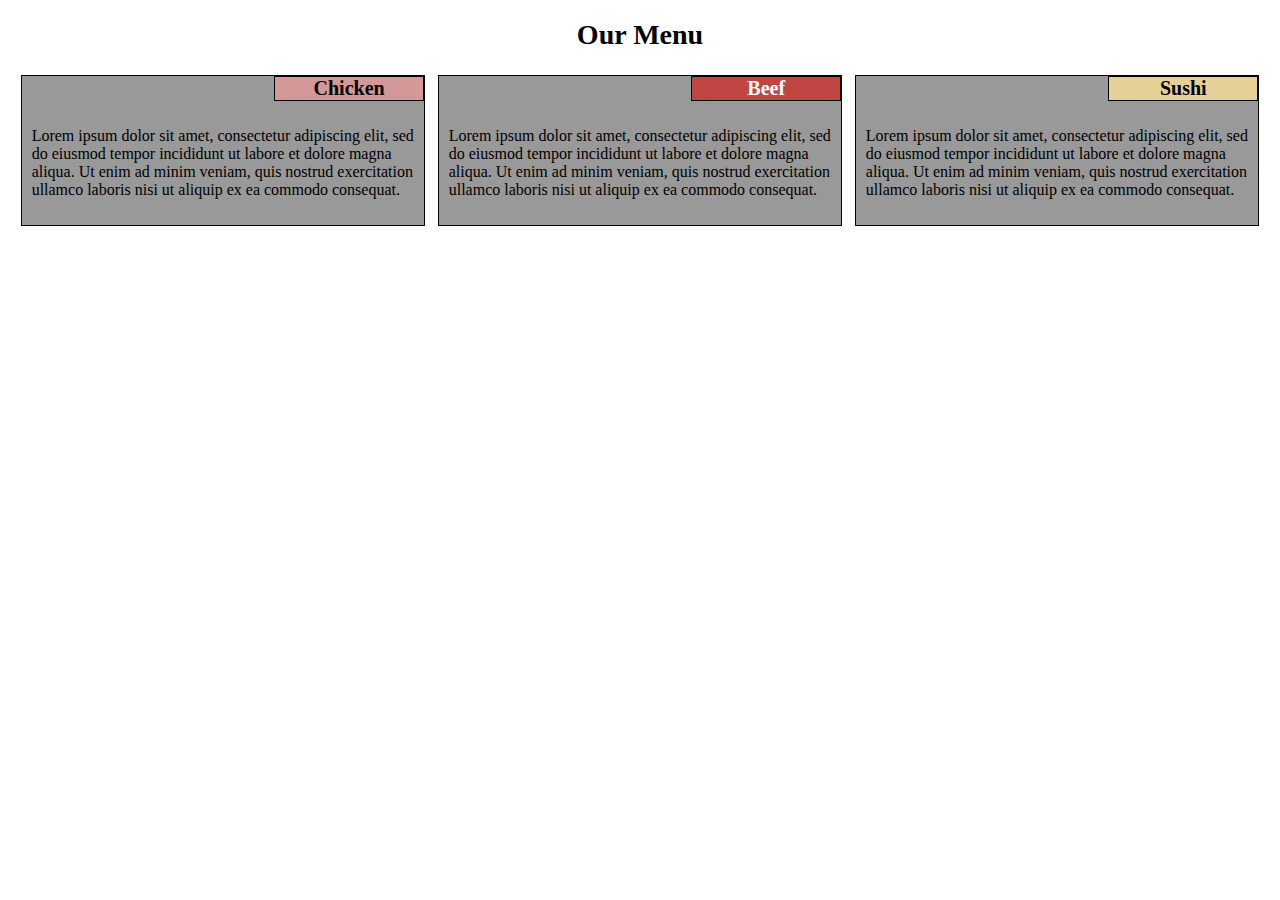
<file: mod2_solution/index.html>
<!DOCTYPE html>
<html>
<head>
	<meta charset="utf-8">
	<meta name="viewport" content="width=device-width, initial-scale=1">
	<title>Module 2 Assignment</title>
	<link rel="stylesheet" href="css/style.css">
</head>
<body>
<h1>Our Menu</h1>
<div class="row">
	<div class="col-lg-4 col-md-6 col-sm-12"><h2 id="item1">Chicken</h2><p>Lorem ipsum dolor sit amet, consectetur adipiscing elit, sed do eiusmod tempor incididunt ut labore et dolore magna aliqua. Ut enim ad minim veniam, quis nostrud exercitation ullamco laboris nisi ut aliquip ex ea commodo consequat.</p></div>
	<div class="col-lg-4 col-md-6 col-sm-12"><h2 id="item2">Beef</h2><p>Lorem ipsum dolor sit amet, consectetur adipiscing elit, sed do eiusmod tempor incididunt ut labore et dolore magna aliqua. Ut enim ad minim veniam, quis nostrud exercitation ullamco laboris nisi ut aliquip ex ea commodo consequat.</p></div>
	<div class="col-lg-4 col-md-12 col-sm-12"><h2 id="item3">Sushi</h2><p>Lorem ipsum dolor sit amet, consectetur adipiscing elit, sed do eiusmod tempor incididunt ut labore et dolore magna aliqua. Ut enim ad minim veniam, quis nostrud exercitation ullamco laboris nisi ut aliquip ex ea commodo consequat.</p></div>
</div>
</body>
</html>
</file>
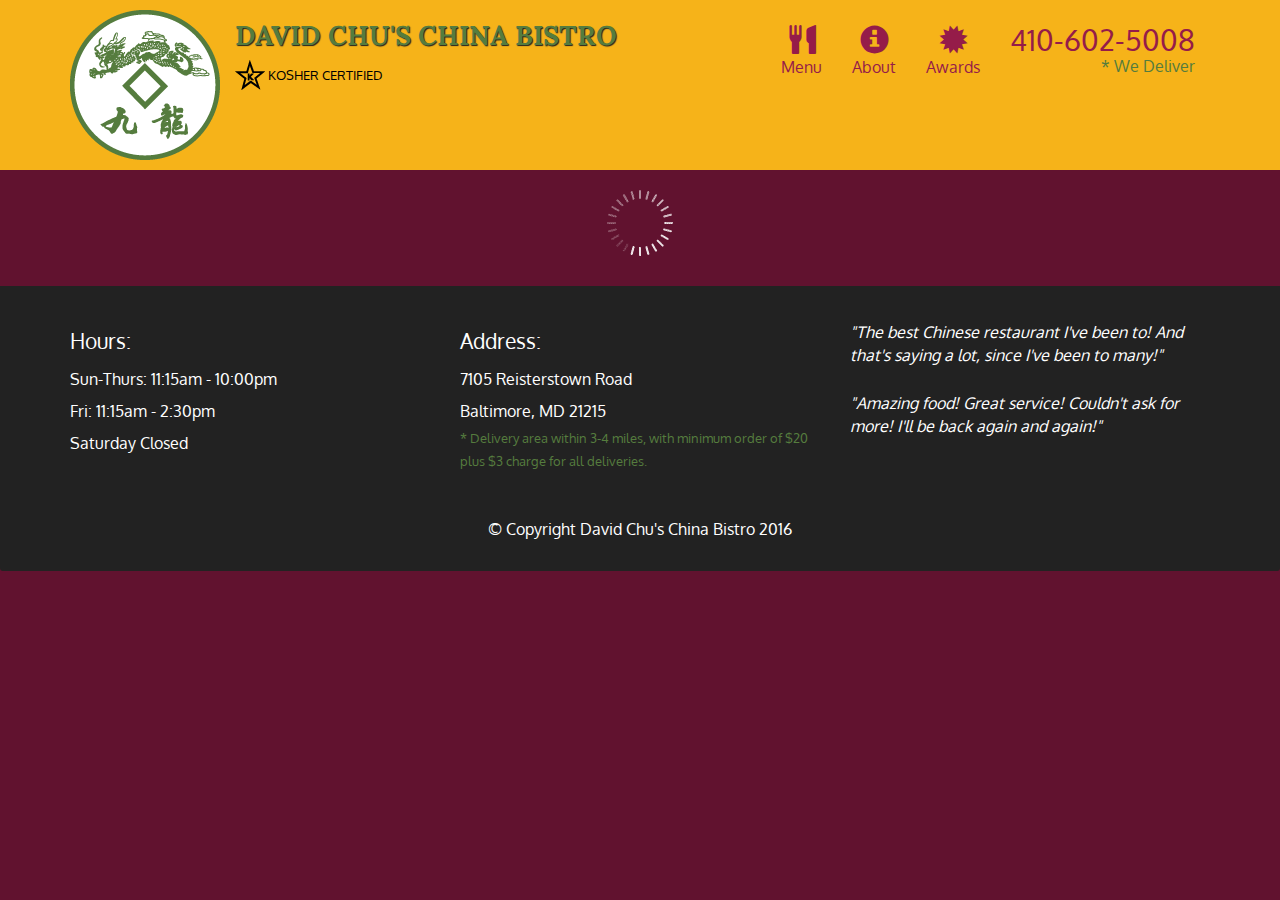
<file: mod5_solution/index.html>
<!doctype html>
<html lang="en">
  <head>
    <meta charset="utf-8">
    <meta http-equiv="X-UA-Compatible" content="IE=edge">
    <meta name="viewport" content="width=device-width, initial-scale=1">
    <title>David Chu's China Bistro</title>
    <link rel="stylesheet" href="css/bootstrap.min.css">
    <link rel="stylesheet" href="css/styles.css">
    <link href='https://fonts.googleapis.com/css?family=Oxygen:400,300,700' rel='stylesheet' type='text/css'>
    <link href='https://fonts.googleapis.com/css?family=Lora' rel='stylesheet' type='text/css'>
  </head>
<body>
  <header>
    <nav id="header-nav" class="navbar navbar-default">
      <div class="container">
        <div class="navbar-header">
          <a href="index.html" class="pull-left visible-md visible-lg">
            <div id="logo-img" alt="Logo image"></div>
          </a>

          <div class="navbar-brand">
            <a href="index.html"><h1>David Chu's China Bistro</h1></a>
            <p>
              <img src="images/star-k-logo.png" alt="Kosher certification">
              <span>Kosher Certified</span>
            </p>
          </div>

          <button id="navbarToggle" type="button" class="navbar-toggle collapsed" data-toggle="collapse" data-target="#collapsable-nav" aria-expanded="false">
            <span class="sr-only">Toggle navigation</span>
            <span class="icon-bar"></span>
            <span class="icon-bar"></span>
            <span class="icon-bar"></span>
          </button>
        </div>
        
        <div id="collapsable-nav" class="collapse navbar-collapse">
           <ul id="nav-list" class="nav navbar-nav navbar-right">
            <li id="navHomeButton" class="visible-xs active">
              <a href="index.html">
                <span class="glyphicon glyphicon-home"></span> Home</a>
            </li>
            <li id="navMenuButton">
              <a href="#" onclick="$dc.loadMenuCategories();">
                <span class="glyphicon glyphicon-cutlery"></span><br class="hidden-xs"> Menu</a>
            </li>
            <li>
              <a href="#">
                <span class="glyphicon glyphicon-info-sign"></span><br class="hidden-xs"> About</a>
            </li>
            <li>
              <a href="#">
                <span class="glyphicon glyphicon-certificate"></span><br class="hidden-xs"> Awards</a>
            </li>
            <li id="phone" class="hidden-xs">
              <a href="tel:410-602-5008">
                <span>410-602-5008</span></a><div>* We Deliver</div>
            </li>
          </ul><!-- #nav-list -->
        </div><!-- .collapse .navbar-collapse -->
      </div><!-- .container -->
    </nav><!-- #header-nav -->
  </header>

  <div id="call-btn" class="visible-xs">
    <a class="btn" href="tel:410-602-5008">
    <span class="glyphicon glyphicon-earphone"></span>
    410-602-5008
    </a>
  </div>
  <div id="xs-deliver" class="text-center visible-xs">* We Deliver</div>

  <div id="main-content" class="container"></div>

  <footer class="panel-footer">
    <div class="container">
      <div class="row">
        <section id="hours" class="col-sm-4">
          <span>Hours:</span><br>
          Sun-Thurs: 11:15am - 10:00pm<br>
          Fri: 11:15am - 2:30pm<br>
          Saturday Closed
          <hr class="visible-xs">
        </section>
        <section id="address" class="col-sm-4">
          <span>Address:</span><br>
          7105 Reisterstown Road<br>
          Baltimore, MD 21215
          <p>* Delivery area within 3-4 miles, with minimum order of $20 plus $3 charge for all deliveries.</p>
          <hr class="visible-xs">
        </section>
        <section id="testimonials" class="col-sm-4">
          <p>"The best Chinese restaurant I've been to! And that's saying a lot, since I've been to many!"</p>
          <p>"Amazing food! Great service! Couldn't ask for more! I'll be back again and again!"</p>
        </section>
      </div>
      <div class="text-center">&copy; Copyright David Chu's China Bistro 2016</div>
    </div>
  </footer>

  <!-- jQuery (Bootstrap JS plugins depend on it) -->
  <script src="js/jquery-2.1.4.min.js"></script>
  <script src="js/bootstrap.min.js"></script>
  <script src="js/ajax-utils.js"></script>
  <script src="js/script.js"></script>
</body>
</html>
</file>
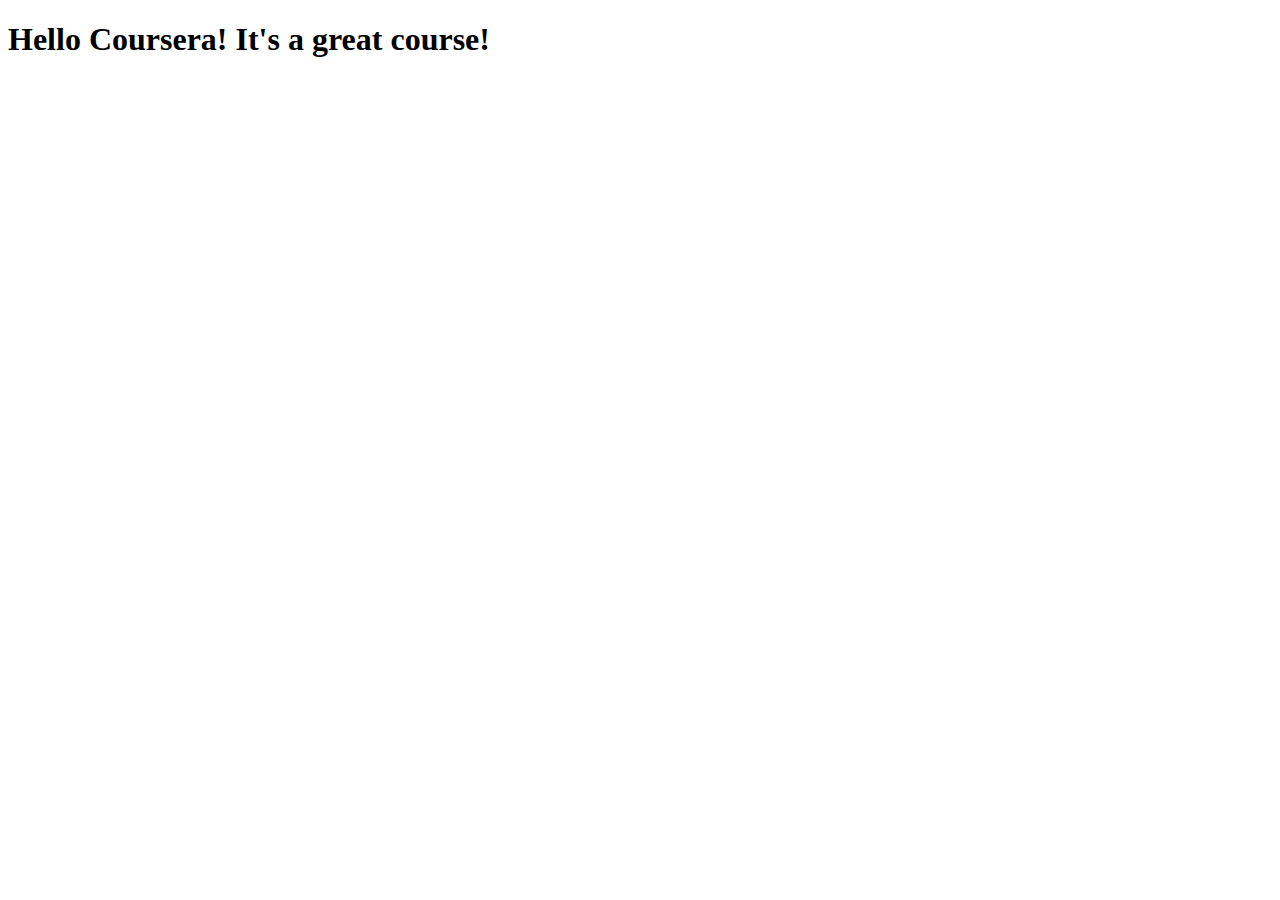
<file: site/index.html>
<!DOCTYPE html>
<html>
<head>
	<meta charset="utf-8">
	<meta name="viewport" content="width=device-width, initial-scale=1">
	<title>Hello Coursera!</title>
</head>
<body>
<h1>Hello Coursera! It's a great course!</h1>
</body>
</html>
</file>
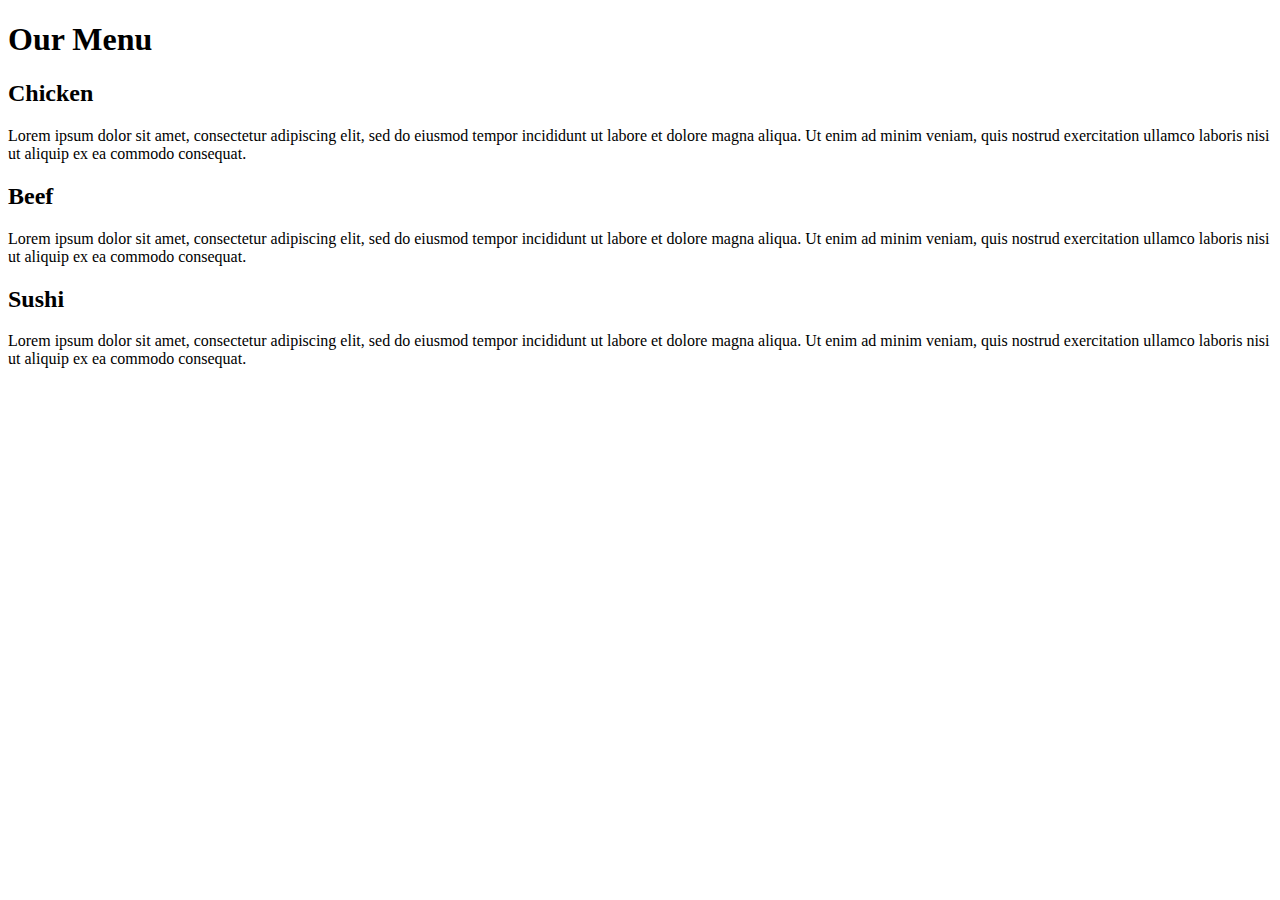
<file: mod2_solution/mod2_solution.html>
<!DOCTYPE html>
<html>
<head>
	<meta charset="utf-8">
	<meta name="viewport" content="width=device-width, initial-scale=1">
	<title>Module 2 Assignment</title>
	<link rel="stylesheet" href="style.css">
</head>
<body>
<h1>Our Menu</h1>
<div class="row">
	<div class="col-lg-4 col-md-6 col-sm-12"><h2 id="item1">Chicken</h2><p>Lorem ipsum dolor sit amet, consectetur adipiscing elit, sed do eiusmod tempor incididunt ut labore et dolore magna aliqua. Ut enim ad minim veniam, quis nostrud exercitation ullamco laboris nisi ut aliquip ex ea commodo consequat.</p></div>
	<div class="col-lg-4 col-md-6 col-sm-12"><h2 id="item2">Beef</h2><p>Lorem ipsum dolor sit amet, consectetur adipiscing elit, sed do eiusmod tempor incididunt ut labore et dolore magna aliqua. Ut enim ad minim veniam, quis nostrud exercitation ullamco laboris nisi ut aliquip ex ea commodo consequat.</p></div>
	<div class="col-lg-4 col-md-12 col-sm-12"><h2 id="item3">Sushi</h2><p>Lorem ipsum dolor sit amet, consectetur adipiscing elit, sed do eiusmod tempor incididunt ut labore et dolore magna aliqua. Ut enim ad minim veniam, quis nostrud exercitation ullamco laboris nisi ut aliquip ex ea commodo consequat.</p></div>
</div>
</body>
</html>
</file>
<file: mod2_solution/css/style.css>
* {
	box-sizing:  border-box;
}
h1 {
	font-size: 175%;
	font-family:  "Arial, Helvetica, serif";
	color: black;
	text-align: center;
}
h2 {
	background-color: gray;
	font-size: 125%;
	font-family:  "Arial, Helvetica, serif";
	color: black;
	text-align: right;
	float: right;
}
p {
	width: 100%;
	float: left;
	padding: 10px;
	margin-right: auto;
	margin-left: auto;
}
div {
	background-color: #999999;
}

.row {
	width: 100%;
}

#item1 {
	background-color:  #d59898;
	color: black;
	border: 1px solid black;
	margin-top: 0px;
	margin-bottom: 0px;
	width: 150px;
	text-align: center;
}
#item2 {
	background-color:  #c14543;
	color: white;
	border: 1px solid black;
	margin-top: 0px;
	margin-bottom: 0px;
	width: 150px;
	text-align: center;
}
#item3 {
	background-color:  #e5d198;
	color: black;
	border: 1px solid black;
	margin-top: 0px;
	margin-bottom: 0px;
	width: 150px;
	text-align: center;
}
#p1 {
	background-color:  red;
}
#p2 {
	background-color:  blue;
}
#p3 {
	background-color:  orange;
}
/*******Large devices only*******/
@media (min-width: 992px) {
	.col-lg-1, .col-lg-2, .col-lg-3, .col-lg-4, .col-lg-5, .col-lg-6, .col-lg-7, .col-lg-8, .col-lg-9, .col-lg-10, .col-lg-11, .col-lg-12{
		float: left;
		border: 1px solid black;
		margin: 5px 0 5px 1% ;
	}
	.col-lg-1 {
		width: 8.33%;
	}
	.col-lg-2 {
		width: 16.66%;
	}
	.col-lg-3 {
		width: 25%;
	}
	.col-lg-4 {
		width: 32%; /*33*/
	}
	.col-lg-5 {
		width: 41.66%;
	}
	.col-lg-6 {
		width: 49%; /*50*/
	}
	.col-lg-7 {
		width: 58.33%;
	}
	.col-lg-8 {
		width: 66.66%;
	}
	.col-lg-9 {
		width: 74.99%;
	}
	.col-lg-10 {
		width: 83.33%;
	}
	.col-lg-11 {
		width: 91.66%;
	}
	.col-lg-12 {
		width: 99%;
	}
}
/*******Medium devices only*******/
@media (min-width: 768px) and (max-width:  991px) {
	.col-md-1, .col-md-2, .col-md-3, .col-md-4, .col-md-5, .col-md-6, .col-md-7, .col-md-8, .col-md-9, .col-md-10, .col-md-11, .col-md-12{
		float: left;
		border: 1px solid black;
		margin: 5px 0 5px 1% ;
	}
	.col-md-1 {
		width: 8.33%;
	}
	.col-md-2 {
		width: 16.66%;
	}
	.col-md-3 {
		width: 25%;
	}
	.col-md-4 {
		width: 32%; /*33*/
	}
	.col-md-5 {
		width: 41.66%;
	}
	.col-md-6 {
		width: 49%; /*50*/
	}
	.col-md-7 {
		width: 58.33%;
	}
	.col-md-8 {
		width: 66.66%;
	}
	.col-md-9 {
		width: 74.99%;
	}
	.col-md-10 {
		width: 83.33%;
	}
	.col-md-11 {
		width: 91.66%;
	}
	.col-md-12 {
		width: 99%;
	}
}

/*******Small devices only*******/
@media (max-width:  767px) {
	.col-sm-1, .col-sm-2, .col-sm-3, .col-sm-4, .col-sm-5, .col-sm-6, .col-sm-7, .col-sm-8, .col-sm-9, .col-sm-10, .col-sm-11, .col-sm-12{
		float: left;
		border: 1px solid black;
		margin-top: 5px;
		margin-bottom: 5px;
	}
	.col-sm-1 {
		width: 8.33%;
	}
	.col-sm-2 {
		width: 16.66%;
	}
	.col-sm-3 {
		width: 25%;
	}
	.col-sm-4 {
		width: 33%;
	}
	.col-sm-5 {
		width: 41.66%;
	}
	.col-sm-6 {
		width: 50%;
	}
	.col-sm-7 {
		width: 58.33%;
	}
	.col-sm-8 {
		width: 66.66%;
	}
	.col-sm-9 {
		width: 74.99%;
	}
	.col-sm-10 {
		width: 83.33%;
	}
	.col-sm-11 {
		width: 91.66%;
	}
	.col-sm-12 {
		width: 100%;
	}
}
</file>
<file: mod5_solution/css/styles.css>
body {
  font-size: 16px;
  color: #fff;
  background-color: #61122f;
  font-family: 'Oxygen', sans-serif;
}

/** HEADER **/
#header-nav {
  background-color: #f6b319;
  border-radius: 0;
  border: 0;
}

#logo-img {
  background: url('../images/restaurant-logo_large.png') no-repeat;
  width: 150px;
  height: 150px;
  margin: 10px 15px 10px 0;
}

.navbar-brand {
  padding-top: 25px;
}
.navbar-brand h1 { /* Restaurant name */
  font-family: 'Lora', serif;
  color: #557c3e;
  font-size: 1.5em;
  text-transform: uppercase;
  font-weight: bold;
  text-shadow: 1px 1px 1px #222;
  margin-top: 0;
  margin-bottom: 0;
  line-height: .75;
}
.navbar-brand a:hover, .navbar-brand a:focus {
  text-decoration: none;
}
.navbar-brand p { /* Kosher cert */
  color: #000;
  text-transform: uppercase;
  font-size: .7em;
  margin-top: 15px;
}
.navbar-brand p span { /* Star-K */
  vertical-align: middle;
}

#nav-list {
  margin-top: 10px;
}
#nav-list a {
  color: #951C49;
  text-align: center;
}
#nav-list a:hover {
  background: #E7E7E7;
}
#nav-list a span {
  font-size: 1.8em;
}

#phone {
  margin-top: 5px;
}
#phone a { /* Phone number */
  text-align: right;
  padding-bottom: 0;
}
#phone div { /* We Deliver */
  color: #557c3e;
  text-align: right;
  padding-right: 15px;
}

.navbar-header button.navbar-toggle, .navbar-header .icon-bar {
  border: 1px solid #61122f;
}
.navbar-header button.navbar-toggle {
  clear: both;
  margin-top: -30px;
}
/* END HEADER */

/* FOOTER */
.panel-footer {
  margin-top: 30px;
  padding-top: 35px;
  padding-bottom: 30px;
  background-color: #222;
  border-top: 0;
}
.panel-footer div.row {
  margin-bottom: 35px;
}
#hours, #address {
  line-height: 2;
}
#hours > span, #address > span {
  font-size: 1.3em;
}
#address p {
  color: #557c3e;
  font-size: .8em;
  line-height: 1.8;
}
#testimonials {
  font-style: italic;
}
#testimonials p:nth-child(2) {
  margin-top: 25px;
}
/* END FOOTER */



/* HOME PAGE */
.container .jumbotron {
  box-shadow: 0 0 50px #3F0C1F;
  border: 2px solid #3F0C1F;
}

#menu-tile, #specials-tile, #map-tile {
  height: 250px;
  width: 100%;
  margin-bottom: 15px;
  position: relative;
  border: 2px solid #3F0C1F;
  overflow: hidden;
}
#menu-tile:hover, #specials-tile:hover, #map-tile:hover {
  box-shadow: 0 1px 5px 1px #cccccc;
}
#menu-tile {
  background: url('../images/menu-tile.jpg') no-repeat;
  background-position: center;
}
#specials-tile {
  background: url('../images/specials-tile.jpg') no-repeat;
  background-position: center;
}
#menu-tile span, #specials-tile span, #map-tile span {
  position: absolute;
  bottom: 0;
  right: 0;
  width: 100%;
  text-align: center;
  font-size: 1.6em;
  text-transform: uppercase;
  background-color: #000;
  color: #fff;
  opacity: .8;
}
/* END HOME PAGE */

/* MENU CATEGORIES PAGE */
.category-tile { 
  position: relative;
  border: 2px solid #3F0C1F;
  overflow: hidden;
  width: 200px;
  height: 200px;
  margin: 0 auto 15px;
}
.category-tile span {
  position: absolute;
  bottom: 0;
  right: 0;
  width: 100%;
  text-align: center;
  font-size: 1.2em;
  text-transform: uppercase;
  background-color: #000;
  color: #fff;
  opacity: .8;
}
.category-tile:hover {
  box-shadow: 0 1px 5px 1px #cccccc;
}

#menu-categories-title + div {
  margin-bottom: 50px;
}
/* END MENU CATEGORIES PAGE */

/* SINGLE CATEGORY PAGE */
.menu-item-tile {
  margin-bottom: 25px;
}
.menu-item-tile hr {
  width: 80%;
}
.menu-item-tile .menu-item-price {
  font-size: 1.1em;
  text-align: right;
  margin-top: -15px;
  margin-right: -15px;
}
.menu-item-tile .menu-item-price span {
  font-size: .6em;
}
.menu-item-photo {
  position: relative;
  border: 2px solid #3F0C1F; 
  overflow: hidden;
  padding: 0;
  margin-right: -15px;
  margin-left: auto;
  margin-bottom: 20px;
  max-width: 250px;
}
.menu-item-photo div {
  position: absolute;
  bottom: 0;
  right: 0;
  width: 80px;
  background-color: #557c3e;
  text-align: center;
}
.menu-item-description {
  padding-right: 30px;
}
h3.menu-item-title {
  margin: 0 0 10px;
}
.menu-item-details {
  font-size: .9em;
  font-style: italic;
}
/* END SINGLE CATEGORY PAGE */


/********** Large devices only **********/
@media (min-width: 1200px) {
  .container .jumbotron {
    background: url('../images/jumbotron_1200.jpg') no-repeat;
    height: 675px;
  }
}

/********** Medium devices only **********/
@media (min-width: 992px) and (max-width: 1199px) {
  /* Header */
  #logo-img {
    background: url('../images/restaurant-logo_medium.png') no-repeat;
    width: 100px;
    height: 100px;
    margin: 5px 5px 5px 0;
  }
  /* End Header */

  /* Home Page */
  .container .jumbotron {
    background: url('../images/jumbotron_992.jpg') no-repeat;
    height: 558px;
  }
  /* End Home Page */
}

/********** Small devices only **********/
@media (min-width: 768px) and (max-width: 991px) {
  /* Home Page */
  .container .jumbotron {
    background: url('../images/jumbotron_768.jpg') no-repeat;
    height: 432px;
  }
  /* End Home Page */
}

/********** Extra small devices only **********/
@media (max-width: 767px) {
  /* Header */
  .navbar-brand {
    padding-top: 10px;
    height: 80px;
  }
  .navbar-brand h1 { /* Restaurant name */
    padding-top: 10px;
    font-size: 5vw; /* 1vw = 1% of viewport width */
  }
  .navbar-brand p { /* Kosher cert */
    font-size: .6em;
    margin-top: 12px;
  }
  .navbar-brand p img { /* Star-K */
    height: 20px;
  }

  #collapsable-nav a { /* Collapsed nav menu text */
    font-size: 1.2em;
  }
  #collapsable-nav a span { /* Collapsed nav menu glyph */
    font-size: 1em;
    margin-right: 5px;
  }

  #call-btn > a {
    font-size: 1.5em;
    display: block;
    margin: 0 20px;
    padding: 10px;
    border: 2px solid #fff;
    background-color: #f6b319;
    color: #951c49;
  }
  #xs-deliver {
    margin-top: 5px;
    font-size: .7em;
    letter-spacing: .1em;
    text-transform: uppercase;
  }
  /* End Header */

  /* Footer */
  .panel-footer section {
    margin-bottom: 30px;
    text-align: center;
  }
  .panel-footer section:nth-child(3) {
    margin-bottom: 0; /* margin already exists on the whole row */
  }
  .panel-footer section hr {
    width: 50%;
  }
  /* End Footer */

  /* Home Page */
  .container .jumbotron {
    margin-top: 30px;
    padding: 0;
  }
  #menu-tile, #specials-tile {
    width: 360px;
    margin: 0 auto 15px;
  }

  .menu-item-photo {
    margin-right: auto;
  }
  .menu-item-tile .menu-item-price {
    text-align: center;
  }
  .menu-item-description {
    text-align: center;;
  }
}


/********** Super extra small devices Only :-) (e.g., iPhone 4) **********/
@media (max-width: 479px) {
  /* Header */
  .navbar-brand h1 { /* Restaurant name */
    padding-top: 5px;
    font-size: 6vw;
  }
  /* End Header */
  
  /* Home page */
  #menu-tile, #specials-tile {
    width: 280px;
    margin: 0 auto 15px;
  }

  .col-xxs-12 {
    position: relative;
    min-height: 1px;
    padding-right: 15px;
    padding-left: 15px;
    float: left;
    width: 100%;
  }
}
</file>
<file: mod2_solution/style.css>

</file>
